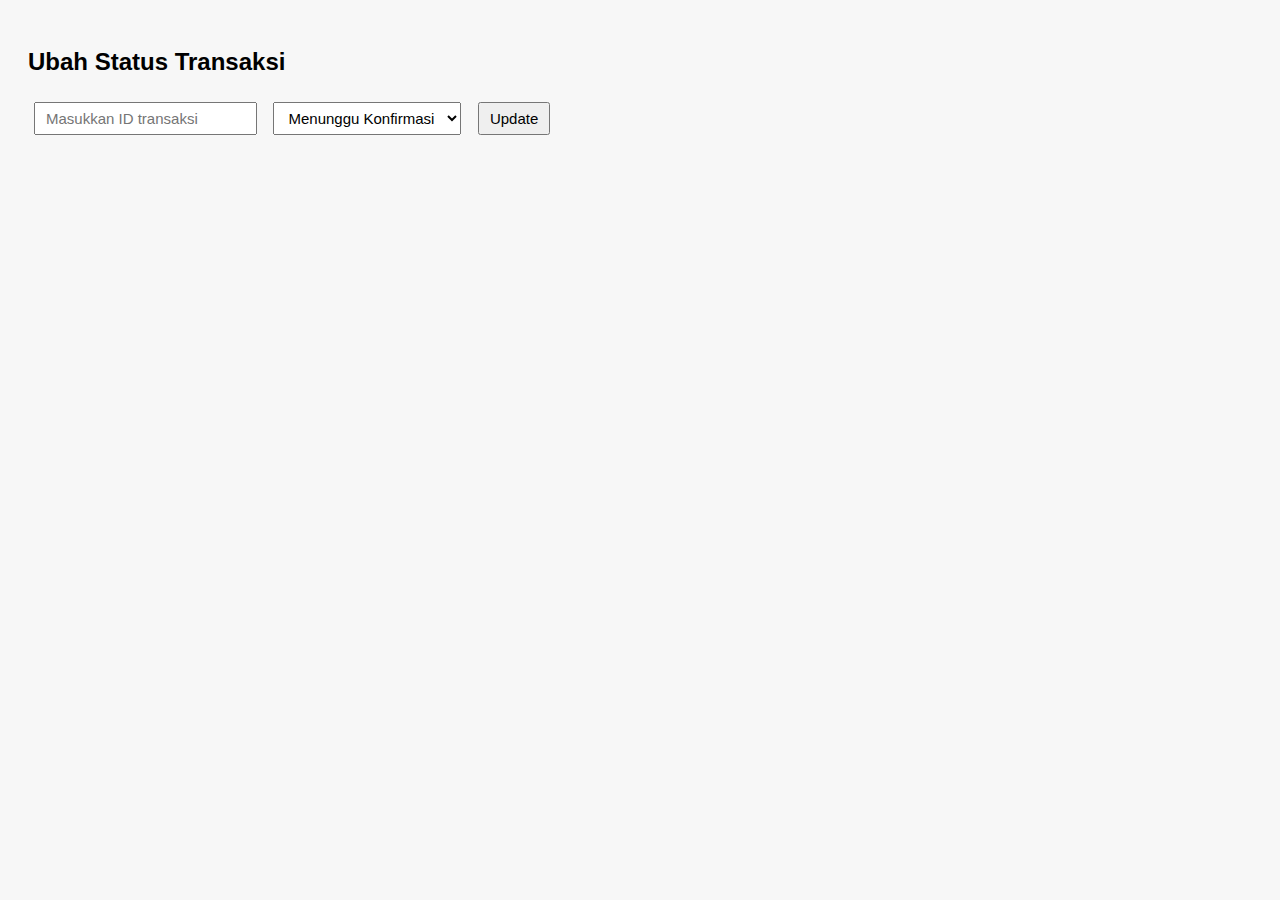
<file: admin.html>
<!doctype html>
<html lang="id">
<head>
<meta charset="utf-8" />
<title>Admin Panel</title>
<style>
body{font-family:sans-serif;padding:20px;background:#f7f7f7}
input,select,button{margin:6px;padding:6px 10px;font-size:15px}
</style>
</head>
<body>
<h2>Ubah Status Transaksi</h2>
<input id="trxId" placeholder="Masukkan ID transaksi">
<select id="newStatus">
  <option>Menunggu Konfirmasi</option>
  <option>Diproses</option>
  <option>Selesai</option>
  <option>Dibatalkan</option>
</select>
<button id="updateBtn">Update</button>
<pre id="result"></pre>

<script>
document.getElementById('updateBtn').onclick = async () => {
  const id = document.getElementById('trxId').value.trim();
  const newStatus = document.getElementById('newStatus').value;
  let list = [];
  try {
    const res = await fetch('transactions.json');
    if (res.ok) list = await res.json();
  } catch {}

  const trx = list.find(t => t.id === id);
  if (!trx) {
    document.getElementById('result').textContent = '❌ Transaksi tidak ditemukan.';
    return;
  }

  trx.status = newStatus;
  document.getElementById('result').textContent = '✅ Status transaksi diperbarui:\n' + JSON.stringify(trx, null, 2);

  // (kalau sudah backend, di sini POST ke server)
};
</script>
</body>
</html>
</file>
